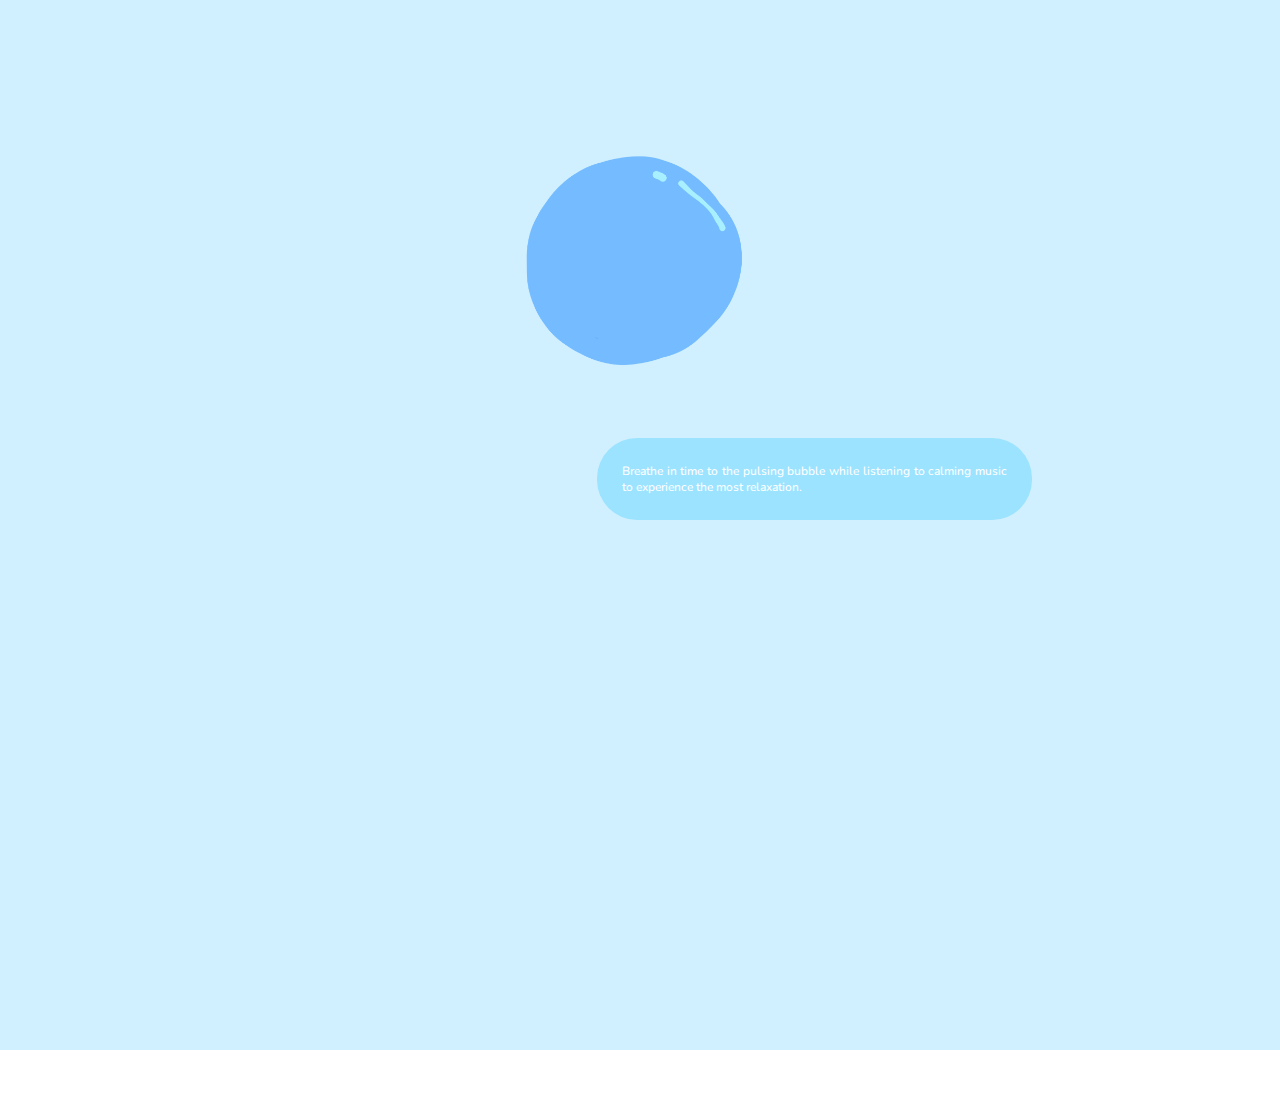
<file: bubble.html>
<!DOCTYPE html>
<html>

<head>
  <meta charset="utf-8">
  <meta name="viewport" content="width=device-width">
  <title>Bubble</title>
  <link href="style.css" rel="stylesheet" type="text/css" />

  <link rel="preconnect" href="https://fonts.googleapis.com">
  <link rel="preconnect" href="https://fonts.gstatic.com" crossorigin>
  <link href="https://fonts.googleapis.com/css2?family=Matemasie&display=swap" rel="stylesheet">
  <link href="https://fonts.googleapis.com/css2?family=Nunito:ital,wght@0,200..1000;1,200..1000&display=swap" rel="stylesheet">

  <link rel="icon" href="assets/bubble.png">

  <link rel="apple-touch-icon" sizes="180x180" href="assets/apple-touch-icon.png">
  <link rel="icon" type="image/png" sizes="32x32" href="assets/favicon-32x32.png">
  <link rel="icon" type="image/png" sizes="16x16" href="assets/favicon-16x16.png">
  <link rel="manifest" href="assets/site.webmanifest">
  <meta name="msapplication-TileColor" content="#da532c">
  <meta name="theme-color" content="#ffffff">

</head>

<body style="overflow: hidden">
  
  <div class="PageName" id="background">
    
    <div class="title">
    <svg viewBox="0 -10 500 200">
      <path id="curve" d="M73.2,148.6c4-6.1,65.5-96.8,178.6-95.6c111.3,1.2,170.8,90.3,175.1,97" />
  
      <text class="bubble_text" width="500">
        <textPath alignment-baseline="top" xlink:href="#curve" startOffset="110">
          Breathe...
        </textPath>
      </text>
    </svg>
    </div>
    <div class="dot" id="meditation">
      <a href="index.html">
      <img src="assets/bubble.png">
      </a>  
    </div>

    <div class="meditation_footer">
      <div class="spotify_div">
    <iframe class="spotify" style="border-radius:12px" src="https://open.spotify.com/embed/playlist/44W9qsHG5XrvcaMuNkNNyb?utm_source=generator" frameBorder="0" allowfullscreen="" allow="autoplay; clipboard-write; encrypted-media; fullscreen; picture-in-picture" loading="lazy"></iframe>
      </div>
      
    <div class="blurb_container" id="meditation_container">
      <div class="blurb">
        <p id="meditation_blurb">Breathe in time to the pulsing bubble while listening to calming music to experience the most relaxation. </p>
      </div>

    </div>
    </div>

    <div class="cloud">
    <div class="clouds1">
      <img src="assets/cloud1.png">
    </div>
    <div class="clouds2">
      <img src="assets/cloud2.png">
    </div>
    <div class="clouds3">
      <img src="assets/cloud3.png">
    </div>
      <div class="clouds4">
        <img src="assets/cloud1.png">
      </div>
    </div>
  </div>

  
</body>
  

 </html>
</file>
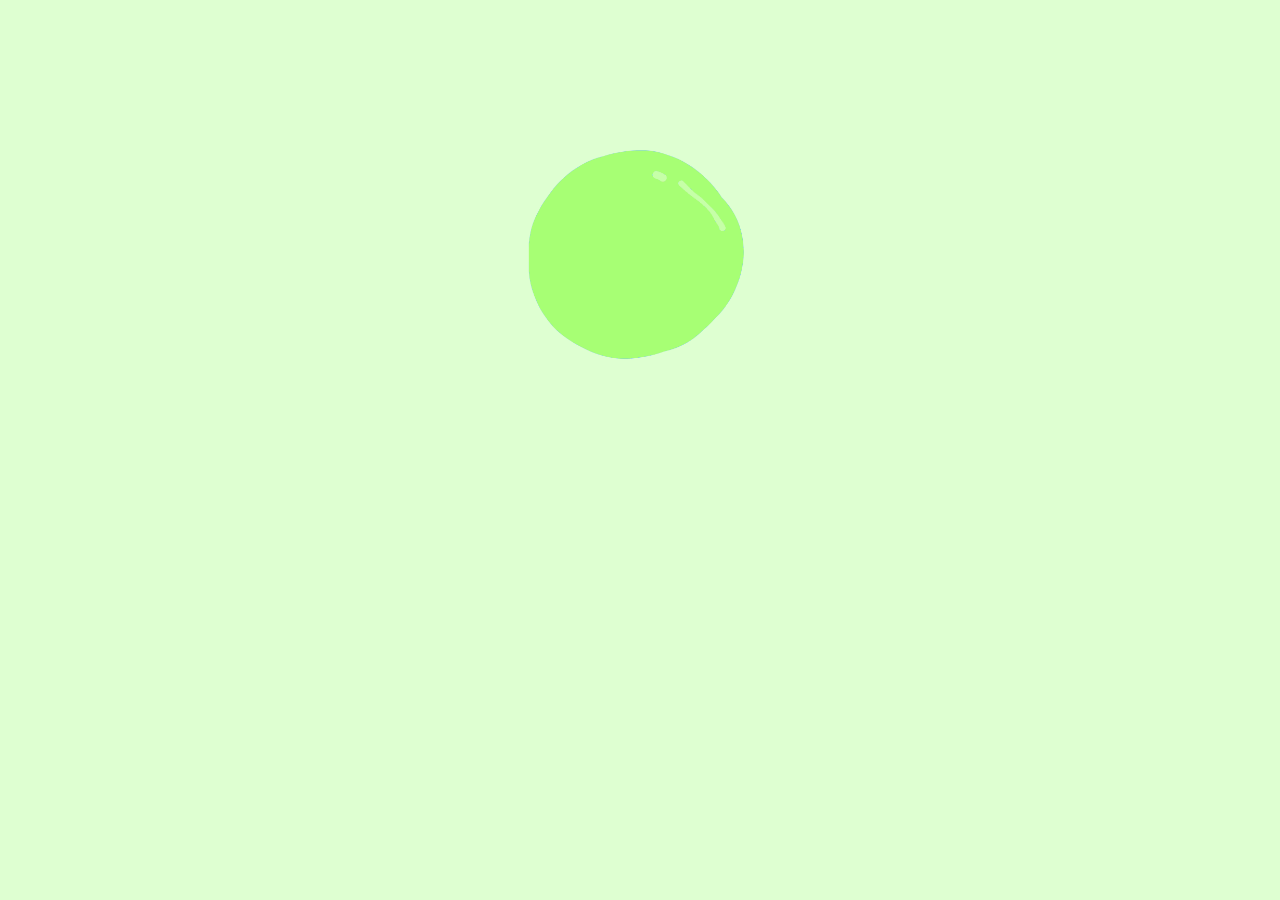
<file: forest.html>
<!DOCTYPE html>
<html>

<head>
  <meta charset="utf-8">
  <meta name="viewport" content="width=device-width">
  <title>Bubble</title>
  <link href="style.css" rel="stylesheet" type="text/css" />

  <link rel="preconnect" href="https://fonts.googleapis.com">
  <link rel="preconnect" href="https://fonts.gstatic.com" crossorigin>
  <link href="https://fonts.googleapis.com/css2?family=Matemasie&display=swap" rel="stylesheet">
  <link href="https://fonts.googleapis.com/css2?family=Nunito:ital,wght@0,200..1000;1,200..1000&display=swap" rel="stylesheet">

  <link rel="icon" href="assets/bubble.png">

  <link rel="apple-touch-icon" sizes="180x180" href="assets/apple-touch-icon.png">
  <link rel="icon" type="image/png" sizes="32x32" href="assets/favicon-32x32.png">
  <link rel="icon" type="image/png" sizes="16x16" href="assets/favicon-16x16.png">
  <link rel="manifest" href="assets/site.webmanifest">
  <meta name="msapplication-TileColor" content="#da532c">
  <meta name="theme-color" content="#ffffff">

</head>

<body style="overflow: hidden" class="forest">

    <div class="title">
    <svg viewBox="0 -10 500 200">
      <path id="curve" d="M73.2,148.6c4-6.1,65.5-96.8,178.6-95.6c111.3,1.2,170.8,90.3,175.1,97" />

      <text class="bubble_text" width="500" id="forest_text">
        <textPath alignment-baseline="top" xlink:href="#curve" startOffset="110">
          Breathe...
        </textPath>
      </text>
    </svg>
    </div>
    <div class="dot" id="meditation">
      <a href="index.html">
      <img src="assets/bubble_forest.png">
      </a>  
    </div>

</body>


 </html>
</file>
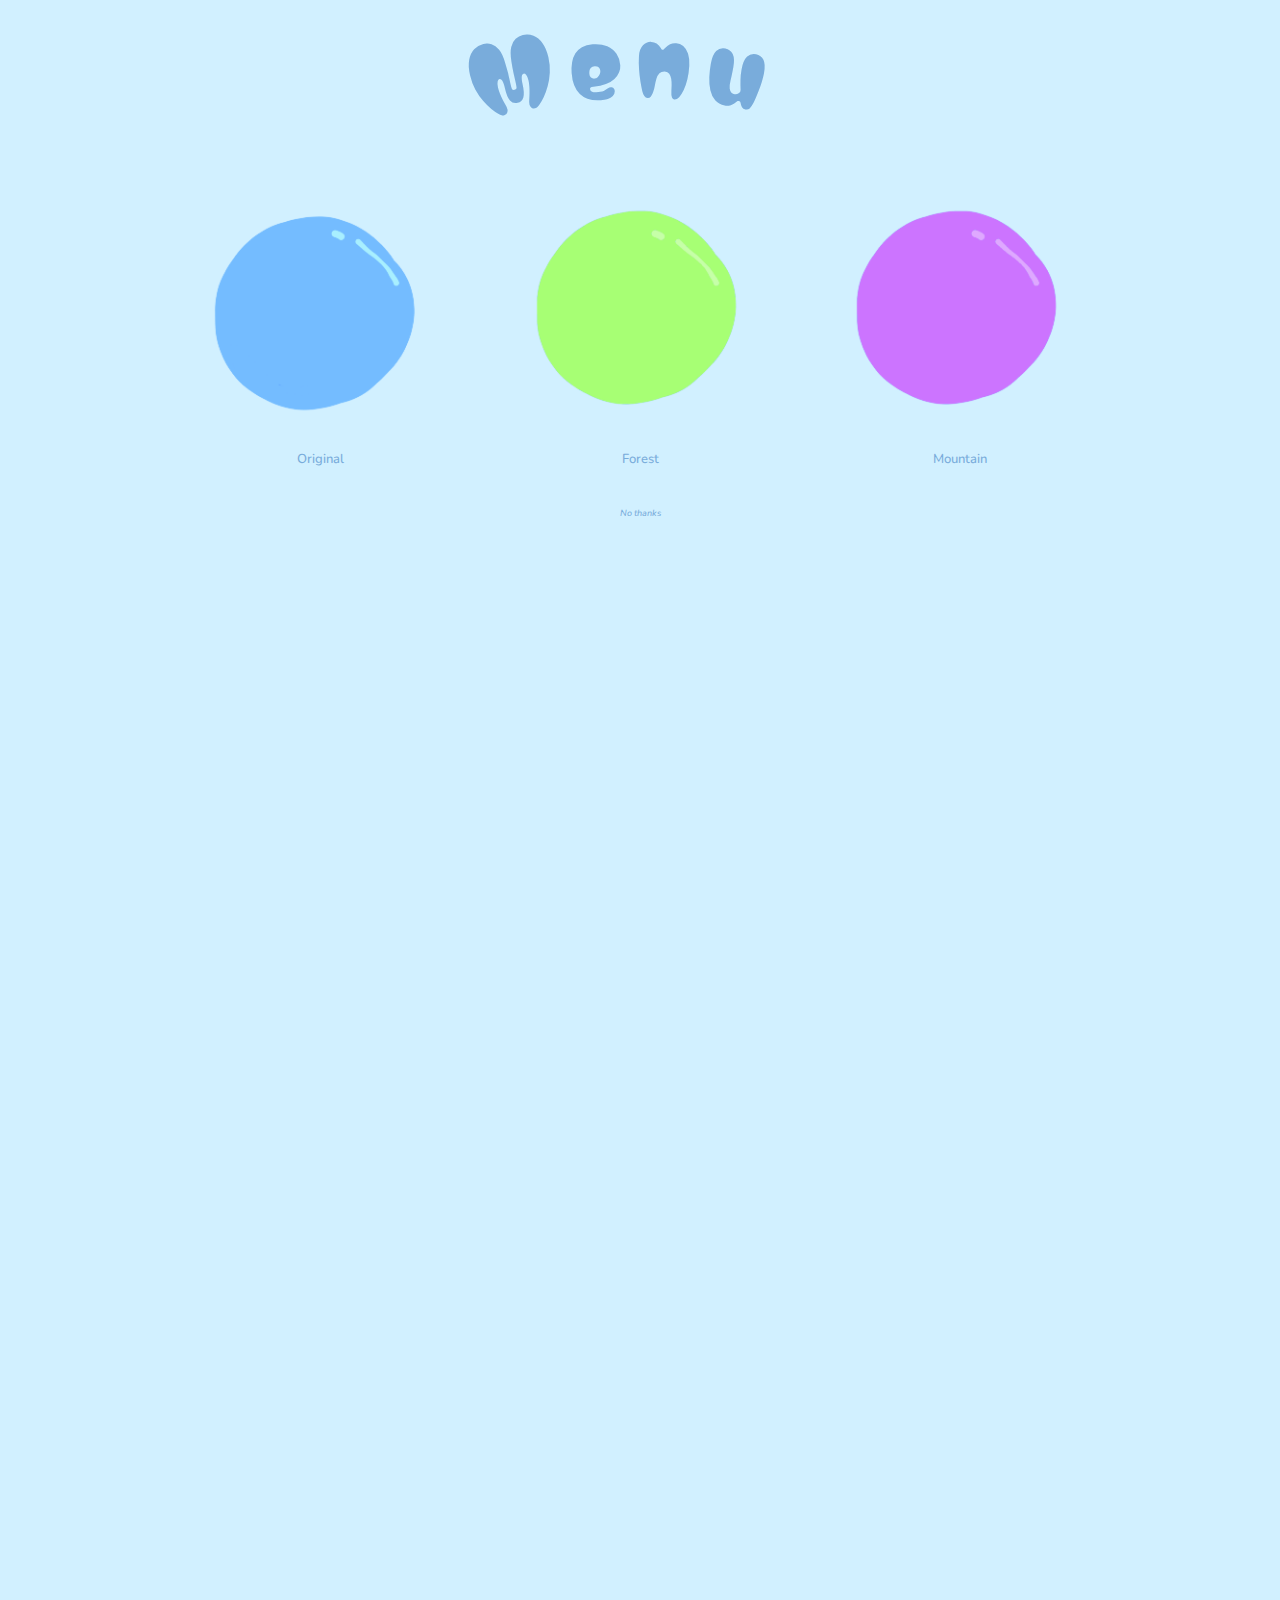
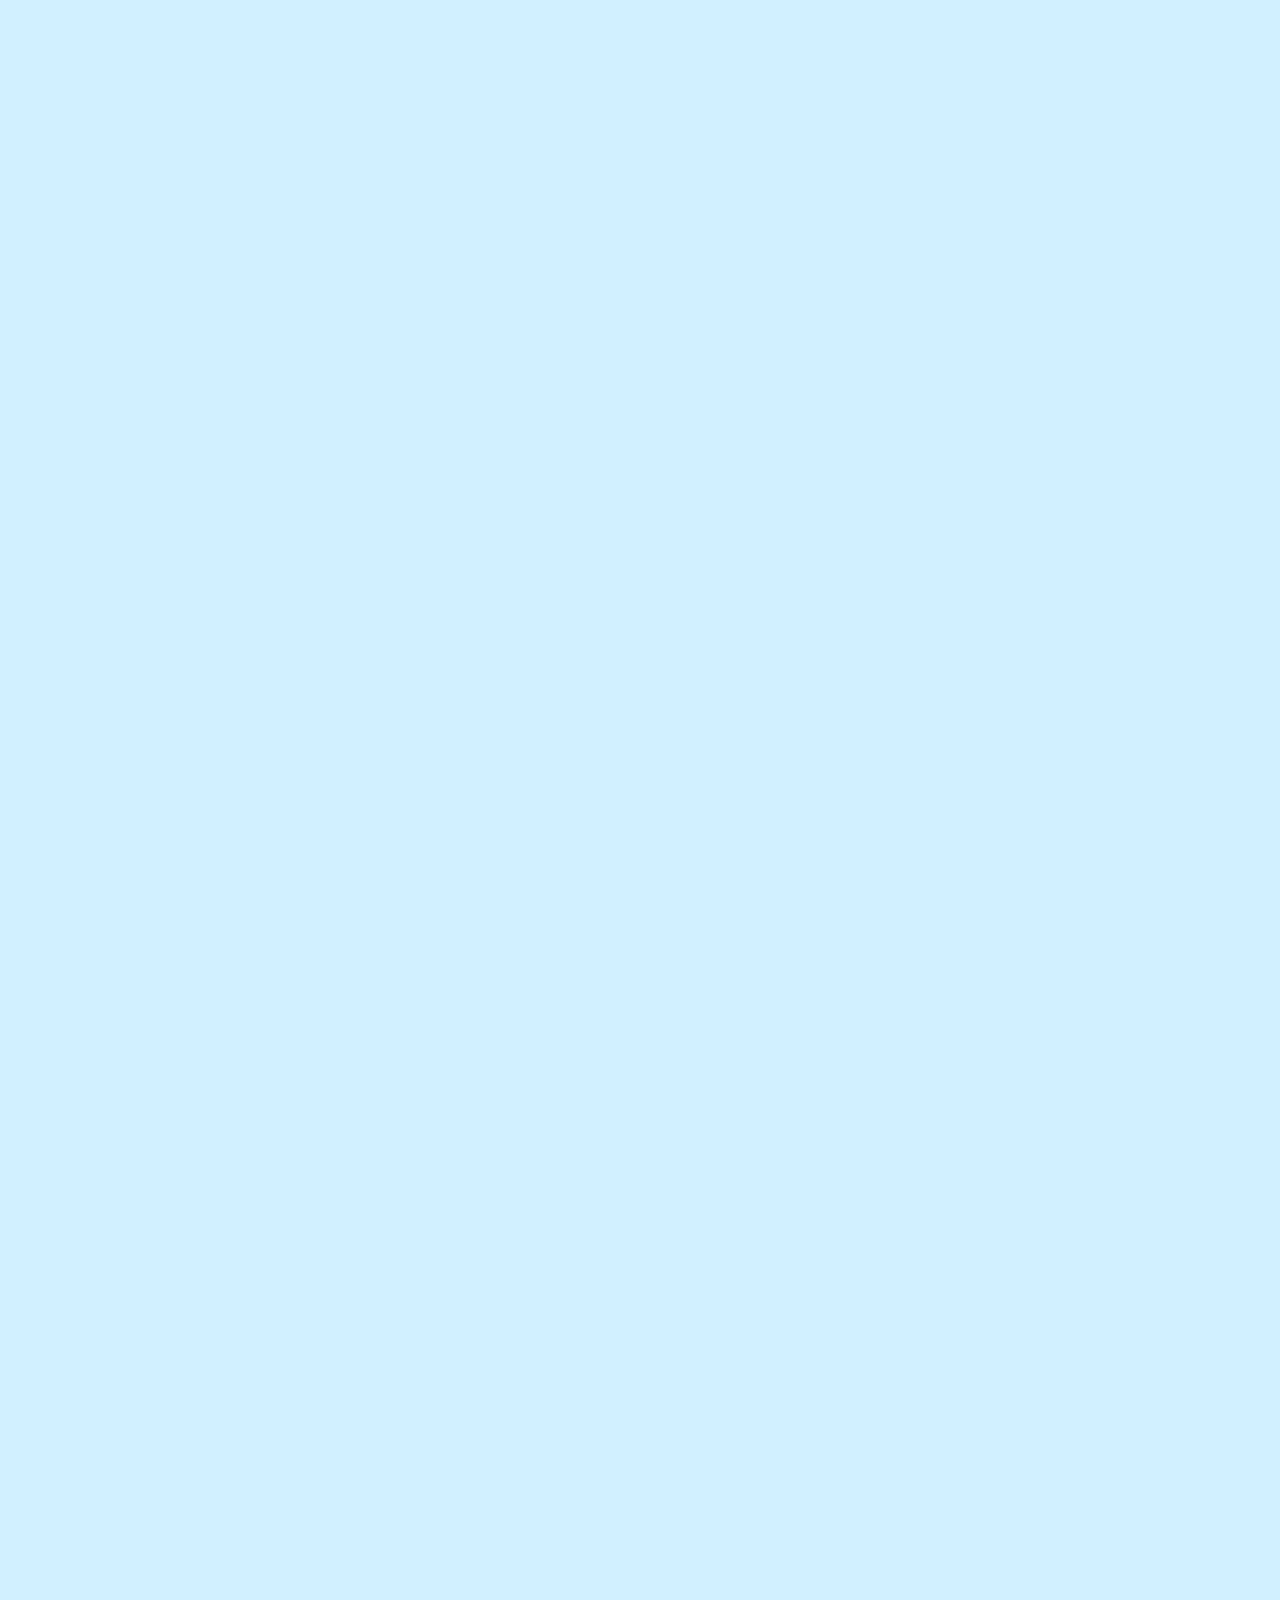
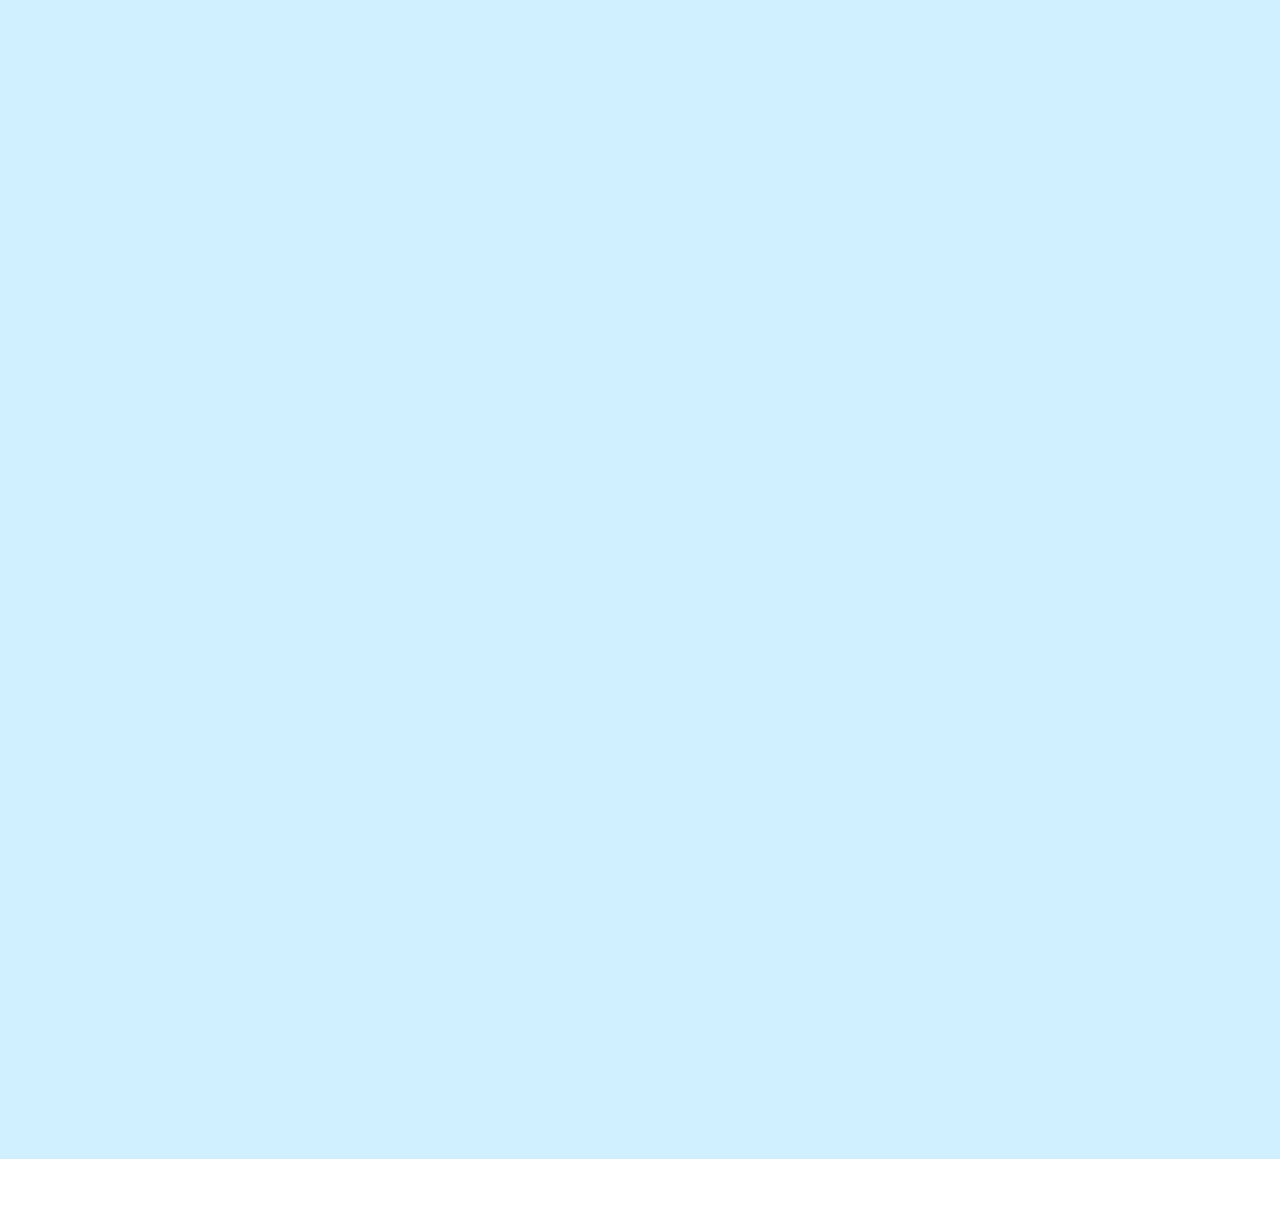
<file: menu.html>
<!DOCTYPE html>
<html>

<head>
  <meta charset="utf-8">
  <meta name="viewport" content="width=device-width">
  <title>Bubble</title>
  <link href="style.css" rel="stylesheet" type="text/css" />

  <link rel="preconnect" href="https://fonts.googleapis.com">
  <link rel="preconnect" href="https://fonts.gstatic.com" crossorigin>
  <link href="https://fonts.googleapis.com/css2?family=Matemasie&display=swap" rel="stylesheet">
  <link href="https://fonts.googleapis.com/css2?family=Nunito:ital,wght@0,200..1000;1,200..1000&display=swap" rel="stylesheet">

  <link rel="icon" href="assets/bubble.png">

  <link rel="apple-touch-icon" sizes="180x180" href="assets/apple-touch-icon.png">
  <link rel="icon" type="image/png" sizes="32x32" href="assets/favicon-32x32.png">
  <link rel="icon" type="image/png" sizes="16x16" href="assets/favicon-16x16.png">
  <link rel="manifest" href="assets/site.webmanifest">
  <meta name="msapplication-TileColor" content="#da532c">
  <meta name="theme-color" content="#ffffff">

</head>

<body style="overflow: hidden">

  <div class="PageName" id="background">

    <div class="title" id="main_page">
      <svg viewBox="0 -10 500 200">
        <path id="curve" d="M73.2,148.6c4-6.1,65.5-96.8,178.6-95.6c111.3,1.2,170.8,90.3,175.1,97" />

        <text class="index_text" width="500">
          <textPath alignment-baseline="top" xlink:href="#curve" startOffset="145">
            Menu
          </textPath>
        </text>
      </svg>
      </div>

  <div class="menu_container">

    <div class="dot" id="menu">
      <a href="bubble.html">
        <img src="assets/bubble.png">
      </a>  
      <p>Original</p>
    </div>

    <div class="dot" id="menu">
      <a href="forest.html">
        <img src="assets/bubble_forest.png">
      </a>  
      <p>Forest</p>
    </div>

    <div class="dot" id="menu">
      <a href="mountain.html">
        <img src="assets/bubble_mountain.png">
      </a>
      <p>Mountain</p>
    </div> 
    
  </div>
    
    <div class="nav_home">
      <a href="index.html">
        <p>No thanks</p>
      </a>  
    </div>
    
</div>



</body>


 </html>
</file>
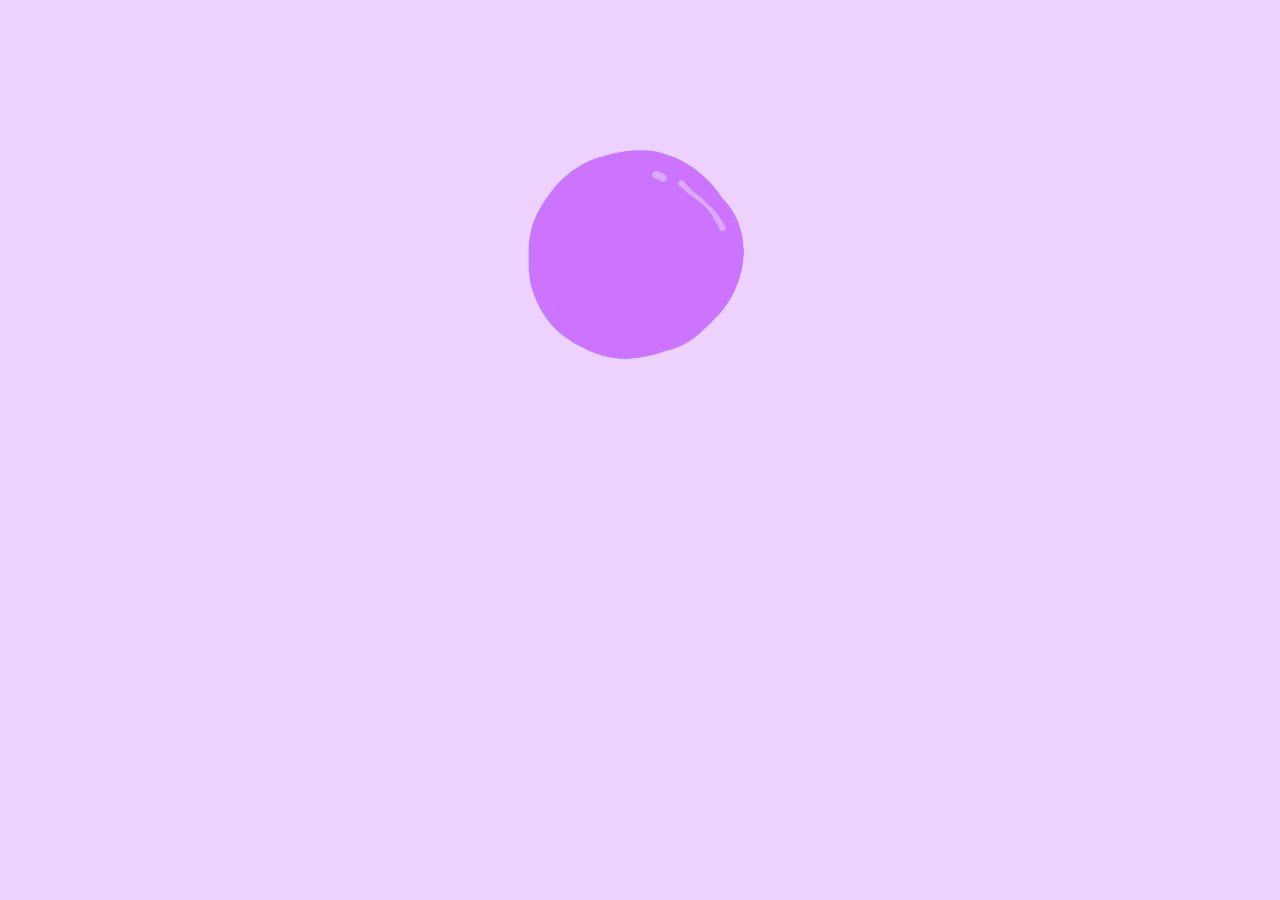
<file: mountain.html>
<!DOCTYPE html>
<html>

<head>
  <meta charset="utf-8">
  <meta name="viewport" content="width=device-width">
  <title>Bubble</title>
  <link href="style.css" rel="stylesheet" type="text/css" />

  <link rel="preconnect" href="https://fonts.googleapis.com">
  <link rel="preconnect" href="https://fonts.gstatic.com" crossorigin>
  <link href="https://fonts.googleapis.com/css2?family=Matemasie&display=swap" rel="stylesheet">
  <link href="https://fonts.googleapis.com/css2?family=Nunito:ital,wght@0,200..1000;1,200..1000&display=swap" rel="stylesheet">

  <link rel="icon" href="assets/bubble.png">

  <link rel="apple-touch-icon" sizes="180x180" href="assets/apple-touch-icon.png">
  <link rel="icon" type="image/png" sizes="32x32" href="assets/favicon-32x32.png">
  <link rel="icon" type="image/png" sizes="16x16" href="assets/favicon-16x16.png">
  <link rel="manifest" href="assets/site.webmanifest">
  <meta name="msapplication-TileColor" content="#da532c">
  <meta name="theme-color" content="#ffffff">

</head>

<body style="overflow: hidden" class="mountain">

    <div class="title">
    <svg viewBox="0 -10 500 200">
      <path id="curve" d="M73.2,148.6c4-6.1,65.5-96.8,178.6-95.6c111.3,1.2,170.8,90.3,175.1,97" />
      

      <text class="bubble_text" width="500" id="mountain_text">
        <textPath alignment-baseline="top" xlink:href="#curve" startOffset="110">
          Breathe...
        </textPath>
      </text>
    </svg>
    </div>
    <div class="dot" id="meditation">
      <a href="index.html">
      <img src="assets/bubble_mountain.png">
      </a>  
    </div>



</body>


 </html>
</file>
<file: style.css>
* {
  margin: 0;
  padding: 0;
}

/* Bubble */
.dot {
  text-align: center;
  display: block;
  position: relative;
  z-index: 1;
}

.dot p {
  color: #79acdb;
}

#menu {
  width: 25%;
}

#main {
  width: 25%;
  height: 30%;
  margin-left: auto;
  margin-right: auto;
  animation: breathe 10s ease infinite;
}

#meditation {
  width: 27%;
  height: 30%;
  margin-left: auto;
  margin-right: auto;
  animation: breathe 19s ease infinite;
}

@keyframes breathe {
  0%{
    transform: scale(1);
  }

  21% {
    transform: scale(1.2);
  }

  58% {
    transform: scale(1.2);
  }

  100% {
    transform: scale(1);
  }

}


/* GENERAL */


.menu_container {
  display: flex;
  align-items: center;
  justify-content: center;
  text-align: center;
  padding-top: 1%;
  padding-bottom: 3%;
}

.nav_home {
  text-align: center;
  padding-bottom: 300%;
}

.nav_home p {
  font-size: 9px;
  font-style: italic;
  color: #79acdb;
}

.title {
  margin-bottom: -27%;
  margin-top: -5%;
}

#main_page {
   margin-bottom: -23%;
}

img[src*="bubble"] {
  width: 100%;
  height: auto;
}

.Page {
  padding: 1%;
  text-align: center;
  background: #d1f0ff;
}

.PageName #background{
  padding: 1%;
}

path {
  fill: transparent;
}

.blurb {
  text-align: justify;
  margin: 1%;
}

.blurb_container {
  background: #9be3ff;
  border-radius: 40px;
}

#homepage_blurb {
  margin: 6%;
  margin-left: 20%;
  margin-right: 20%;
  padding: 2%;
}

#background{
  background: #d1f0ff;
}

/* SPOTIFY */

.spotify {
  text-align: right;
  height: 100%;
}

.spotify_div {
  height: 90px;
  overflow: hidden;
}

#meditation_blurb {
  font-size: 12px;
}

#meditation_container {
  margin: 0%;
  margin-top: 0%;
  padding: 1.7%;
  margin-left: 4%;
  max-width: 32%;
}

.meditation_footer {
  display: flex;
  align-items: center;
  justify-content: center;
  padding: 2%;
  padding-top: 2%;
}

/* FONT */
.matemasie-regular {
  font-family: "Matemasie", sans-serif;
  font-weight: 400;
}

/* TEXT */

h1 {
  font-size: 73px;
  font-family: "Matemasie", "Nunito", Times New Roman;
  font-weight: 400;
  color: #79acdb;
}

h3 {
  font-size: 15px;
  font-family: "Nunito", system-ui;
  font-optical-sizing: auto;
  font-weight: 700;
  color: white;
}

p {
  font-size: 13px;
  font-family: "Nunito", system-ui;
  font-optical-sizing: auto;
  font-weight: 500;
  color: white;
}

.index_text {
  font-size: 35px;
  font-family: "Matemasie", "Nunito", Sans-Serif;
  font-weight: 400;
  font-style: normal;
  fill: #79acdb;
  letter-spacing: 4px;
}

.bubble_text {
  font-size: 30px;
  font-family: "Matemasie", "Nunito", Sans-Serif;
  font-weight: 400;
  font-style: normal;
  fill: #79acdb;
  letter-spacing: 4px;
  animation: FadeAway 17s ease;
  opacity: 0;
}

#mountain_text {
  fill: #a579db;
}

#forest_text {
  fill: #84db79;
}

.mountain {
  background: #edd1ff;
}

.forest {
  background: #deffd1;
}

/* Style Nav bar */

.main_page {
  background-color: #9be3ff;
}

ul {
  width: auto;
  height: auto;
  list-style-type: none;
  text-align: right;
  background-color: #9be3ff;
  padding: 10px;
  margin: 1%;
  z-index: 2;
}

li {
  display: inline;
}

li a {
  color: white;
  text-decoration: none;
  padding-right: 3%;
  font-family: "Nunito", system-ui;
  font-optical-sizing: auto;
  font-weight: 700;
  font-style: normal;
  z-index: 5;
}

a {
  text-decoration: none;
}

/* ANIMATIONS */

@keyframes FadeAway {

  0%,
  60% {
    opacity: 1;
  }
  
  100% {
    opacity: 0;
  }
}

/* CLOUDS */

.cloud {
  position: relative;
  height: 500px;
}

.clouds1 img {
  animation: slideLtoR1 57s linear 28 infinite;
  position: absolute;
  z-index: -1;
  width: 15%;
  opacity: 0;
}

.clouds2 img {
  animation: slideLtoR3 40s linear 1s infinite;
  position: absolute;
  z-index: -1;
  width: 15%;
  opacity: 0;
}

.clouds3 img {
  animation: slideLtoR2 48s linear 23s infinite;
  z-index: -1;
  position: absolute;
  width: 15%;
  opacity: 0;
}

.clouds4 img {
  animation: slideLtoR2 45s linear 7s infinite;
  z-index: -1;
  positionLabsolutte;
  width: 15%;
  opacity: 0;
}

@keyframes slideLtoR1 {
  from {
    transform: translate(-100%, -400%);
    opacity: .6;
  }

  to {
    transform: translate(100vw, -400%);
    opacity: .6;
  }
}

@keyframes slideLtoR2 {
  from {
    transform: translate(-100%, -300%);
    opacity: .6;
  }

  to {
    transform: translate(100vw, -300%);
    opacity: .6;
  }
}

@keyframes slideLtoR3 {
  from {
    transform: translate(-100%, -250%);
    opacity: .6;
  }

  to {
    transform: translate(100vw, -250%);
    opacity: .6;
  }
}
</file>
